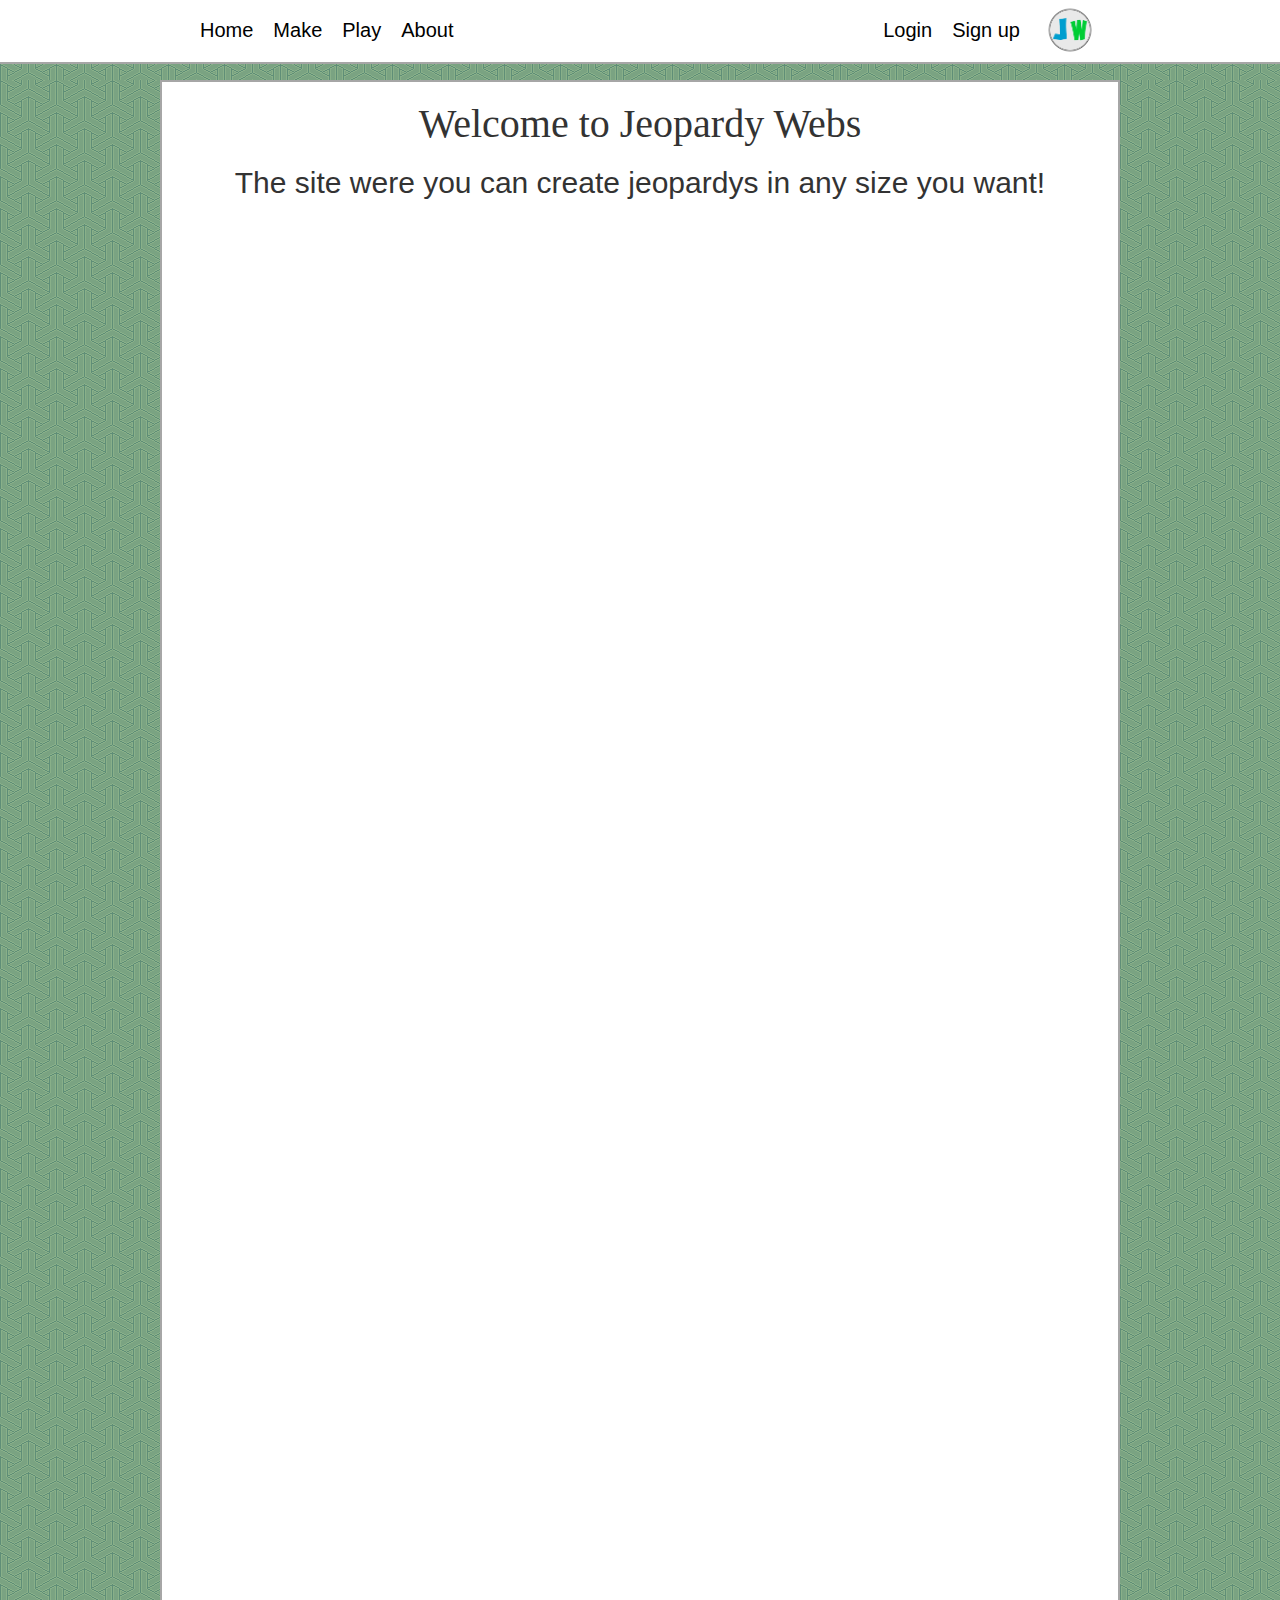
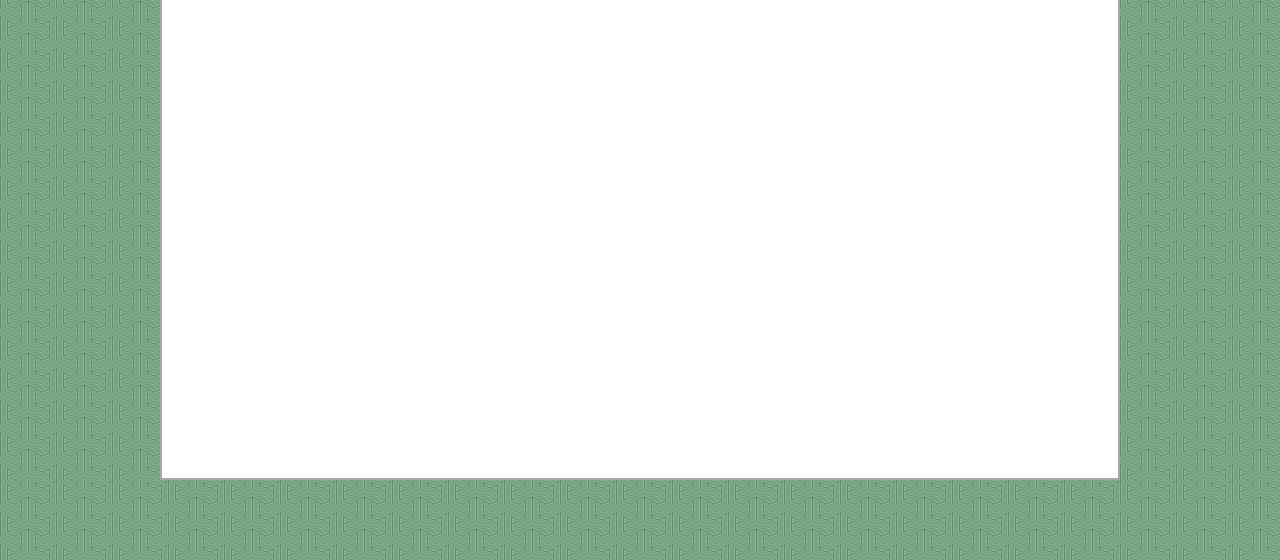
<file: index.html>
<!DOCTYPE html>
<html>
	<head>
		<title>Jeopardy</title>
		<link rel="stylesheet" href="css/index.css"/>
		<link href="css/bootstrap.min.css" rel="stylesheet"/>
		<LINK REL="SHORTCUT ICON" HREF="images/logo.png">
		
	</head>


	<body>
		<div id="header">
			<div id="nav">
				<ul>
					<li><a href="index.html">Home</a></li>
					<li><a href="make.php">Make</a></li>
					<li><a href="Jeopardy.php">Play</a></li>
					<li><a href="About.php">About</a></li>
					<img class="right" src="images/logo.png" id="logo">
					<a class="right" id="signup" href="signup-page.php">Sign up</a>
					<a class="right" id="login" href="login-page.php">Login</a>
				</ul>
			</div>
		</div>

		<div id="content">
			<h1>Welcome to Jeopardy Webs</h1>
			<h2>The site were you can create jeopardys in any size you want!</h2>
		</div>


	</body>

</html>
</file>
<file: css/index.css>
@font-face {
	font-family: "Channel";
	src: url(../font/Channel.ttf) format("truetype");
}
/

@font-face {
font-family: 'Myriad Pro Regular';
font-style: normal;
font-weight: normal;
src: local('Myriad Pro Regular'), url('../font/MYRIADPRO-REGULAR.woff') format('woff');
}

html, body {
	background-image: url(../images/pattern_152.gif);
	background-repeat: repeat;
}

#header {
	width: 100%;
	background-color: #ffffff;
	position: fixed;
	top: 0px;
	border-bottom: 2px #A6A6A6 solid;
}

#nav {
	height: 60px;
	width: 960px;
	margin: 0px auto;

}

#nav ul {
    margin: 0;
    list-style-type: none;
}
#nav a {
    color: #000000;
    text-decoration: none;
    font-size: 20px;
}
#nav a:hover {
    color: #1dbaf8;
}
#nav ul li {
    float: left;
    line-height: 60px;
    margin-right: 20px;
}

.right {
	float: right;
	text-align: right;
	line-height: 60px;
	text-decoration: none;
	font-size: 20px;
	margin-right: 20px;
	color: #000000;
	height: 60px;
}

/* Content starts here */
#content {
	width: 960px;
	height: 2000px;
	background-color: #ffffff;
	margin: 80px auto;
	border: 2px #A6A6A6 solid;
}

#content h1{
	text-align: center;
	font-family: 'Myriad Pro Regular';
	font-size: 40px;
}

#content h2 {
	text-align: center;
}

.center {
	text-align: center;
}
</file>
